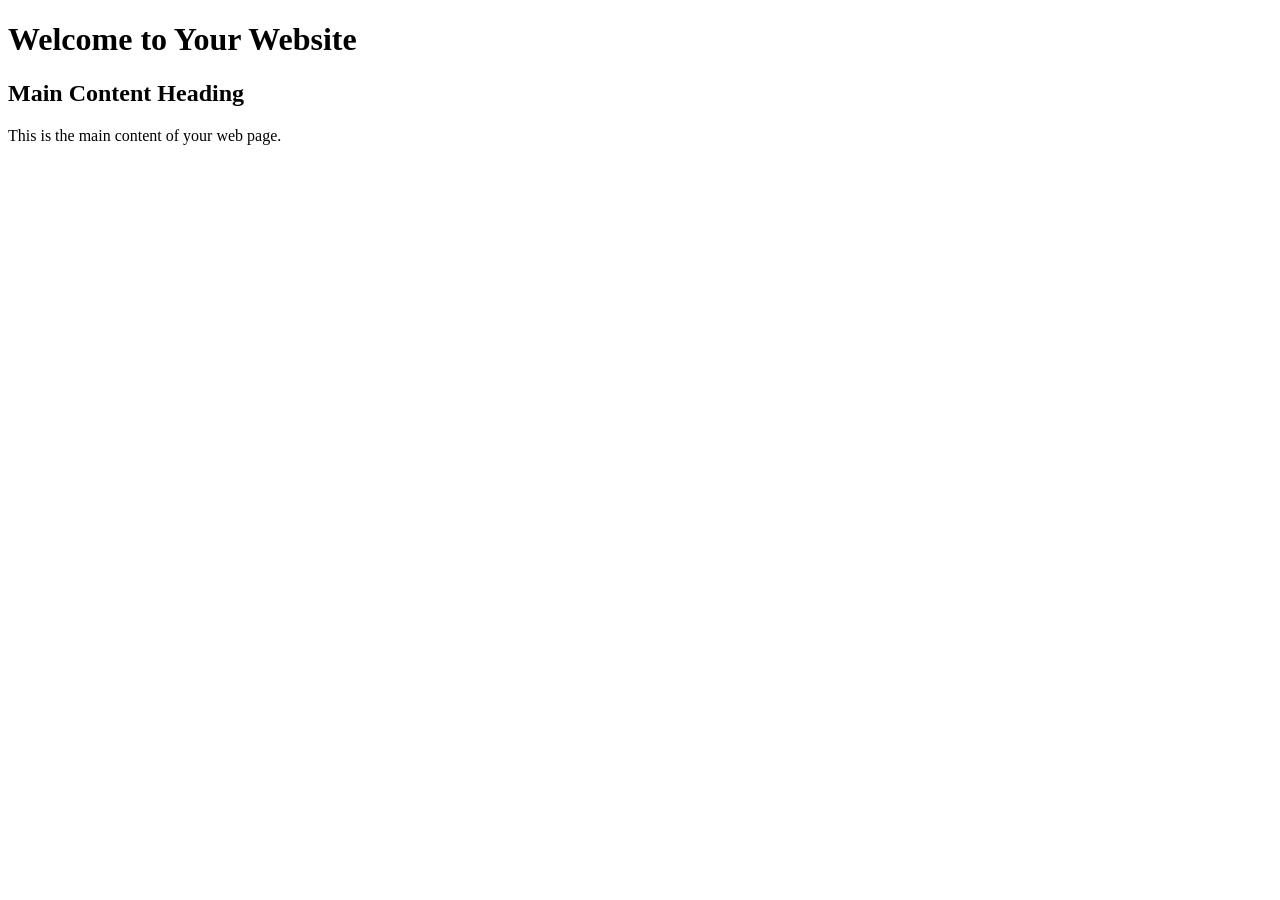
<file: File-upload-system/templates/index.html>
<!DOCTYPE html>
<html>
  <head>
    <meta charset="UTF-8">
    <title>Your Page Title</title>
    <meta name="description" content="Your page description">
    <!-- Add meta tags, linked stylesheets, and other resources here -->
  </head>
  <body>
    <header>
      <h1>Welcome to Your Website</h1>
      <!-- Add navigation menu or other header content here -->
    </header>
    
    <main>
      <h2>Main Content Heading</h2>
      <p>This is the main content of your web page.</p>
      <!-- Add your content here -->
    </main>
    
    <footer>
      <!-- Add footer content, such as copyright information or links here -->
    </footer>
  </body>
</html>
</file>
